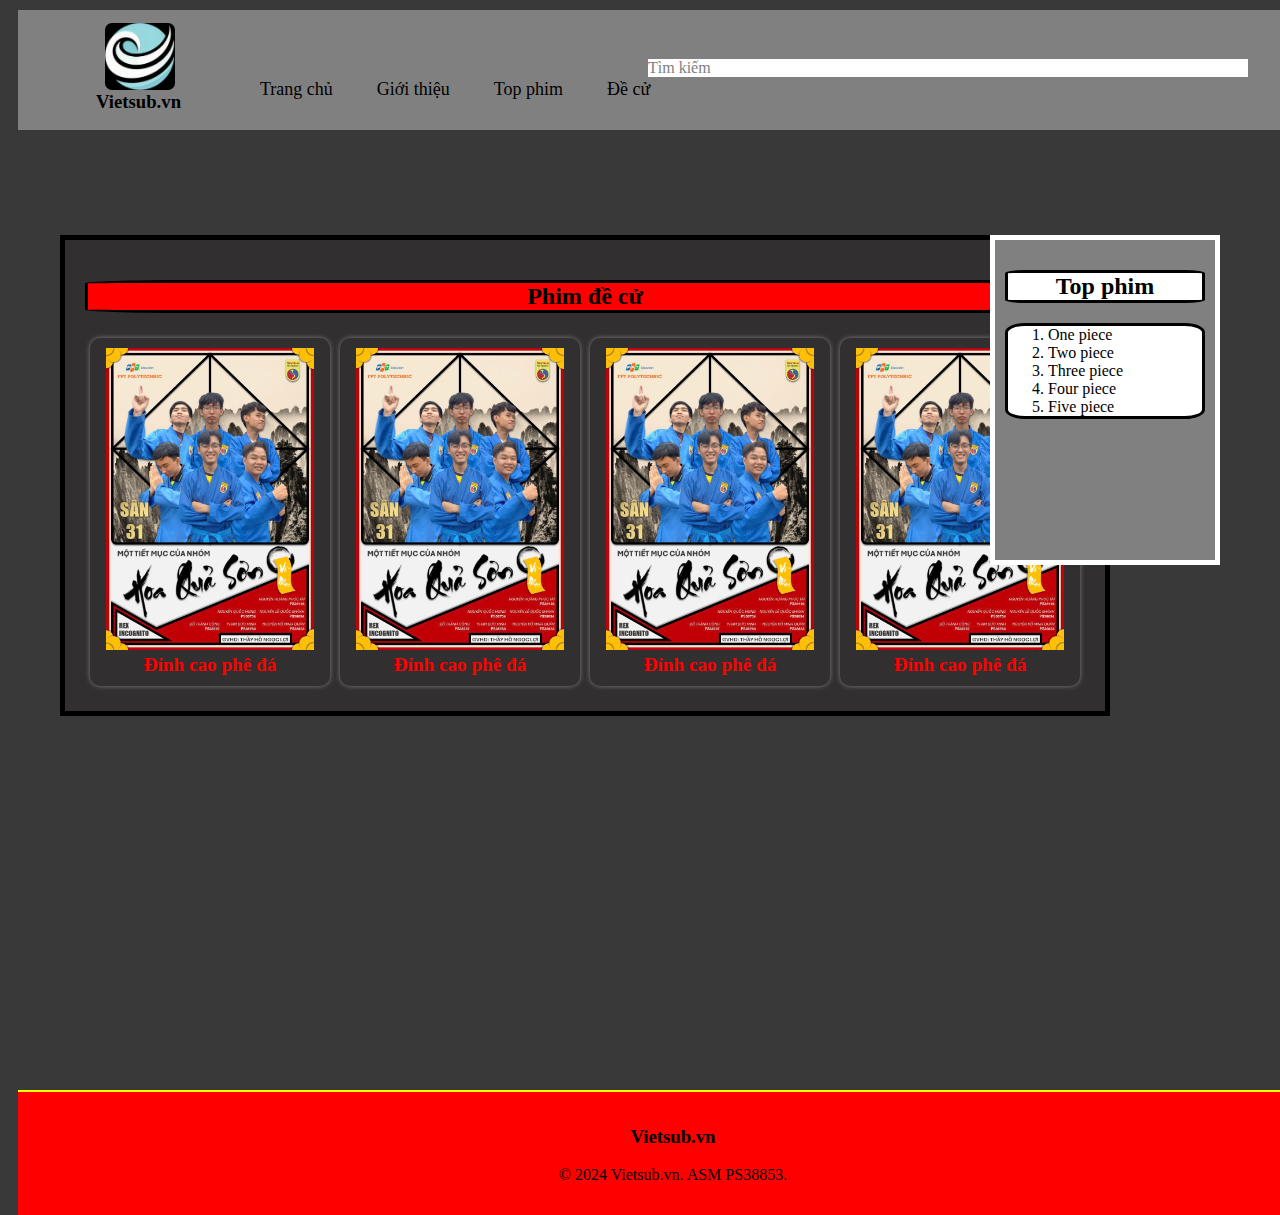
<file: index.html>
<!DOCTYPE html>
<html lang="en">
<head>
    <meta charset="UTF-8">
    <meta name="viewport" content="width=device-width, initial-scale=1.0">
    <title>ASM</title>
    <link rel="stylesheet" href="ASM.css">
</head>
<body>
    <header class="header">
        <div>
            <img id="logo" src="ze.jpg" alt="">
            <div id="tenweb">
                <h3>Vietsub.vn</h3>
            </div>
        </div>
        <nav>
            <li><a href="index.html" target="_self">Trang chủ</a></li>
            <li><a href="ASMGioiThieu.html" target="_self">Giới thiệu</a></li>
            <li><a href="ASMTopPhim.html" target="_self">Top phim</a></li>
            <li><a href="ASMDeCu.html" target="_self">Đề cử</a></li>
        </nav>
        
        <div id="search">
            Tìm kiếm
        </div>
    </header>
    <article class="phimdecu">
        <h2>Phim đề cử</h2>
        <div class="column">
            <div class="phim">
                <img src="z5815315858463_08b383e6db26606cc7c679929386bcfe.jpg" />
                <div class="ten">
                    <a href="ASMFilm.html">Đỉnh cao phê đá</a>
                </div>
            </div>
        </div>
        <!-- -------------------------- -->
        <div class="column">
            <div class="phim">
                <img src="z5815315858463_08b383e6db26606cc7c679929386bcfe.jpg" />
                <div class="ten">
                    <a href="ASMFilm.html">Đỉnh cao phê đá</a>
                </div>
            </div>
        </div>
        <!-- -------------------------- -->
        <div class="column">
            <div class="phim">
                <img src="z5815315858463_08b383e6db26606cc7c679929386bcfe.jpg" />
                <div class="ten">
                    <a href="ASMFilm.html">Đỉnh cao phê đá</a>
                </div>
            </div>
        </div>
        <!-- -------------------------- -->
        <div class="column">
            <div class="phim">
                <img src="z5815315858463_08b383e6db26606cc7c679929386bcfe.jpg" />
                <div class="ten">
                    <a href="ASMFilm.html">Đỉnh cao phê đá</a>
                </div>
            </div>
        </div>
        
    </article>
    <aside class="rank">
        <h2>Top phim</h2>
        <ol type="1">
            <li>One piece</li>
            <li>Two piece</li>
            <li>Three piece</li>
            <li>Four piece</li>
            <li>Five piece</li>
        </ol>
    </aside>
    <footer id="footer">
        <h3>Vietsub.vn</h3>
        <p>© 2024 Vietsub.vn. ASM PS38853.</p>
    </footer>
</body>
</html>
</file>
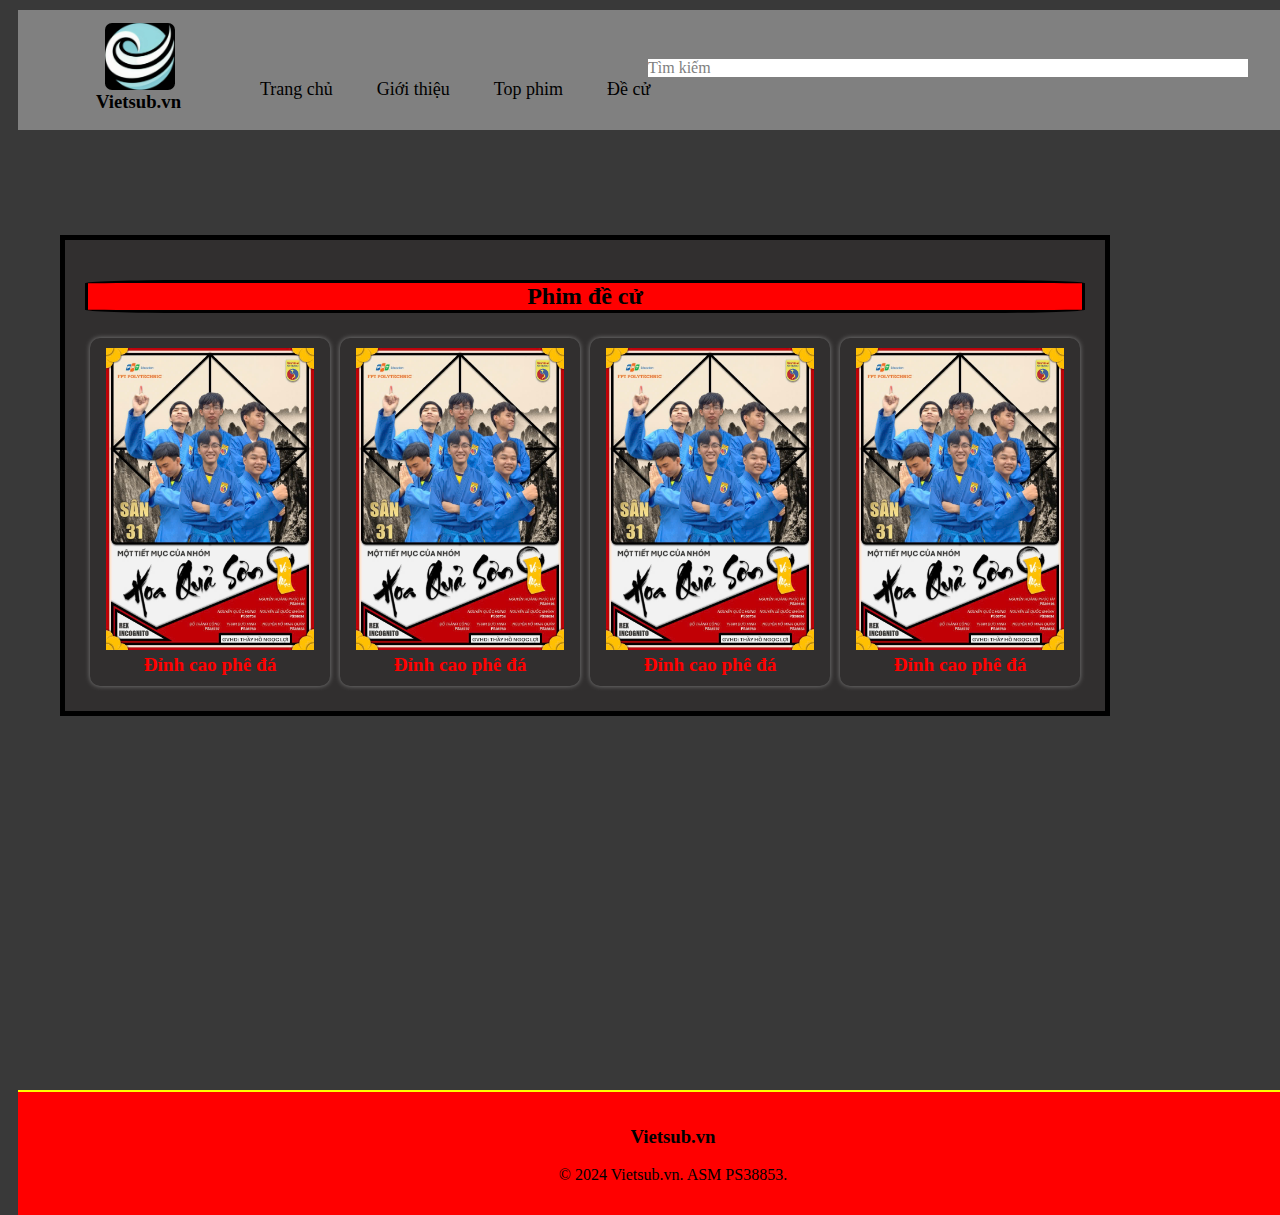
<file: ASMDeCu.html>
<!DOCTYPE html>
<html lang="en">
<head>
    <meta charset="UTF-8">
    <meta name="viewport" content="width=device-width, initial-scale=1.0">
    <title>ASM</title>
    <link rel="stylesheet" href="ASM.css">
</head>
<body>
    <header class="header">
        <div>
            <img id="logo" src="ze.jpg" alt="">
            <div id="tenweb">
                <h3>Vietsub.vn</h3>
            </div>
        </div>
        <nav>
            <li><a href="index.html" target="_self">Trang chủ</a></li>
            <li><a href="ASMGioiThieu.html" target="_self">Giới thiệu</a></li>
            <li><a href="ASMTopPhim.html" target="_self">Top phim</a></li>
            <li><a href="ASMDeCu.html" target="_self">Đề cử</a></li>
        </nav>
        
        <div id="search">
            Tìm kiếm
        </div>
    </header>
    <article class="phimdecu">
        <h2>Phim đề cử</h2>
        <div class="column">
            <div class="phim">
                <img src="z5815315858463_08b383e6db26606cc7c679929386bcfe.jpg" />
                <div class="ten">
                    <a href="ASMFilm.html">Đỉnh cao phê đá</a>
                </div>
            </div>
        </div>
        <!-- -------------------------- -->
        <div class="column">
            <div class="phim">
                <img src="z5815315858463_08b383e6db26606cc7c679929386bcfe.jpg" />
                <div class="ten">
                    <a href="ASMFilm.html">Đỉnh cao phê đá</a>
                </div>
            </div>
        </div>
        <!-- -------------------------- -->
        <div class="column">
            <div class="phim">
                <img src="z5815315858463_08b383e6db26606cc7c679929386bcfe.jpg" />
                <div class="ten">
                    <a href="ASMFilm.html">Đỉnh cao phê đá</a>
                </div>
            </div>
        </div>
        <!-- -------------------------- -->
        <div class="column">
            <div class="phim">
                <img src="z5815315858463_08b383e6db26606cc7c679929386bcfe.jpg" />
                <div class="ten">
                    <a href="ASMFilm.html">Đỉnh cao phê đá</a>
                </div>
            </div>
        </div>
        
    </article>
    <footer id="footer">
        <h3>Vietsub.vn</h3>
        <p>© 2024 Vietsub.vn. ASM PS38853.</p>
    </footer>
</body>
</html>
</file>
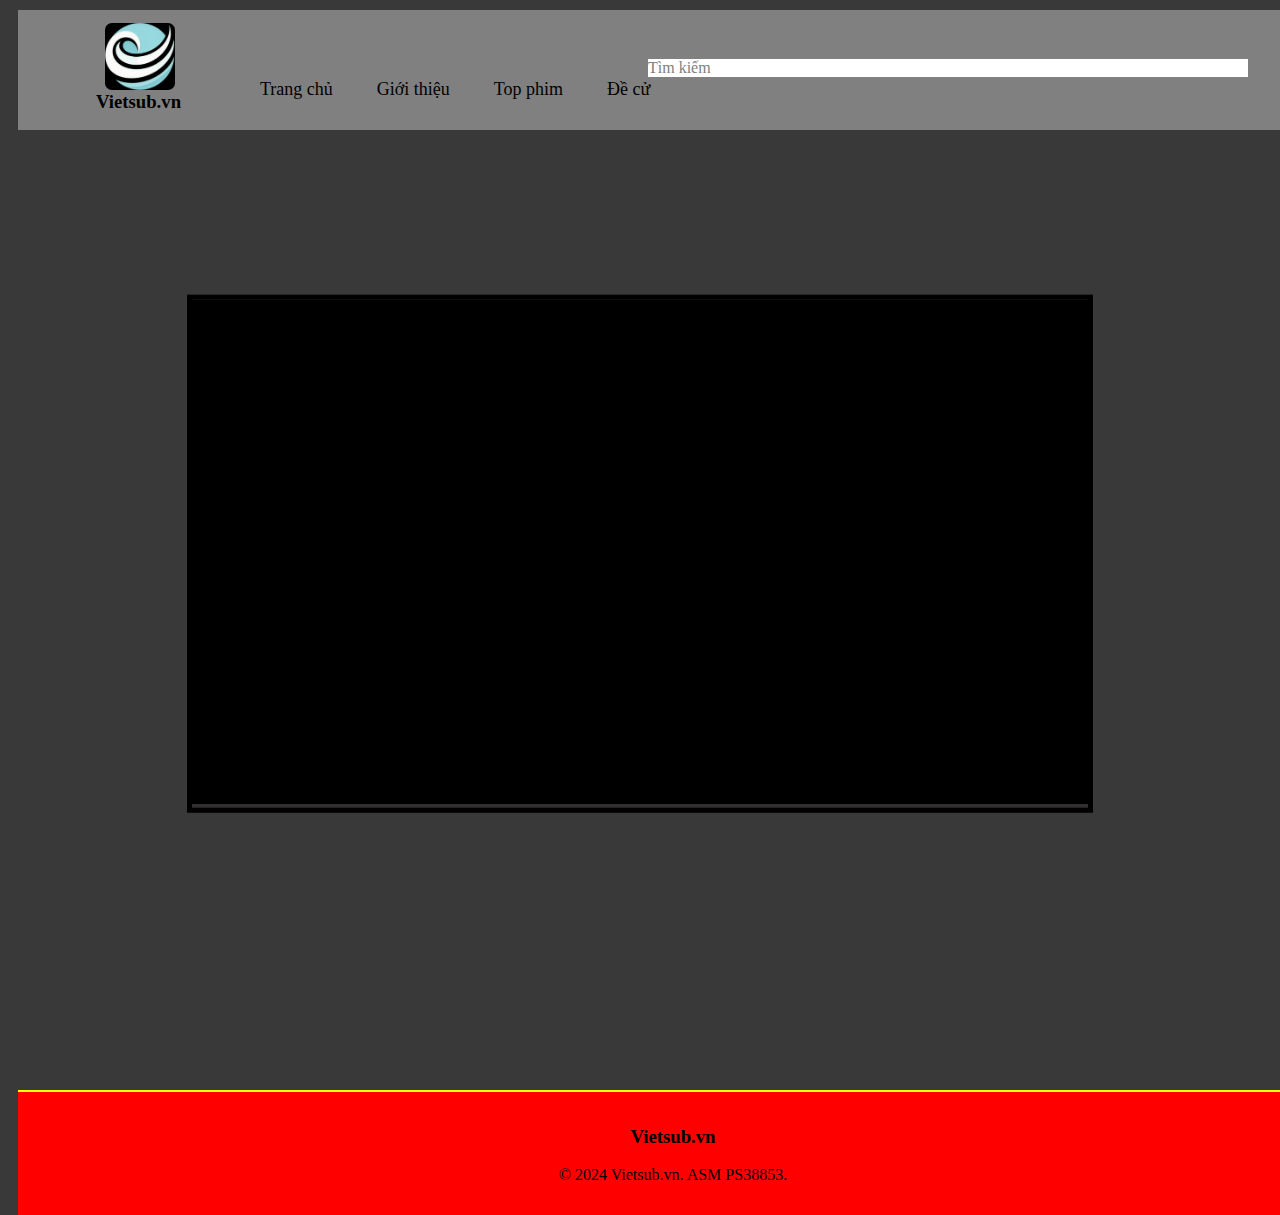
<file: ASMFilm.html>
<!DOCTYPE html>
<html lang="en">
<head>
    <meta charset="UTF-8">
    <meta name="viewport" content="width=device-width, initial-scale=1.0">
    <title>Document</title>
    <link rel="stylesheet" href="ASM.css">
</head>
<body>
    <header class="header">
        <div>
            <img id="logo" src="ze.jpg" alt="">
            <div id="tenweb">
                <h3>Vietsub.vn</h3>
            </div>
        </div>
        <nav>
            <li><a href="index.html" target="_self">Trang chủ</a></li>
            <li><a href="ASMGioiThieu.html" target="_self">Giới thiệu</a></li>
            <li><a href="ASMTopPhim.html" target="_self">Top phim</a></li>
            <li><a href="ASMDeCu.html" target="_self">Đề cử</a></li>
        </nav>
        
        <div id="search">
            Tìm kiếm
        </div>
    </header>

    <article class="film">
        <video src="FBI Open the door (VN).mp4" autoplay loop></video>
    </article>
    <footer id="footer">
        <h3>Vietsub.vn</h3>
        <p>© 2024 Vietsub.vn. ASM PS38853.</p>
    </footer>
</body>
</html>
</file>
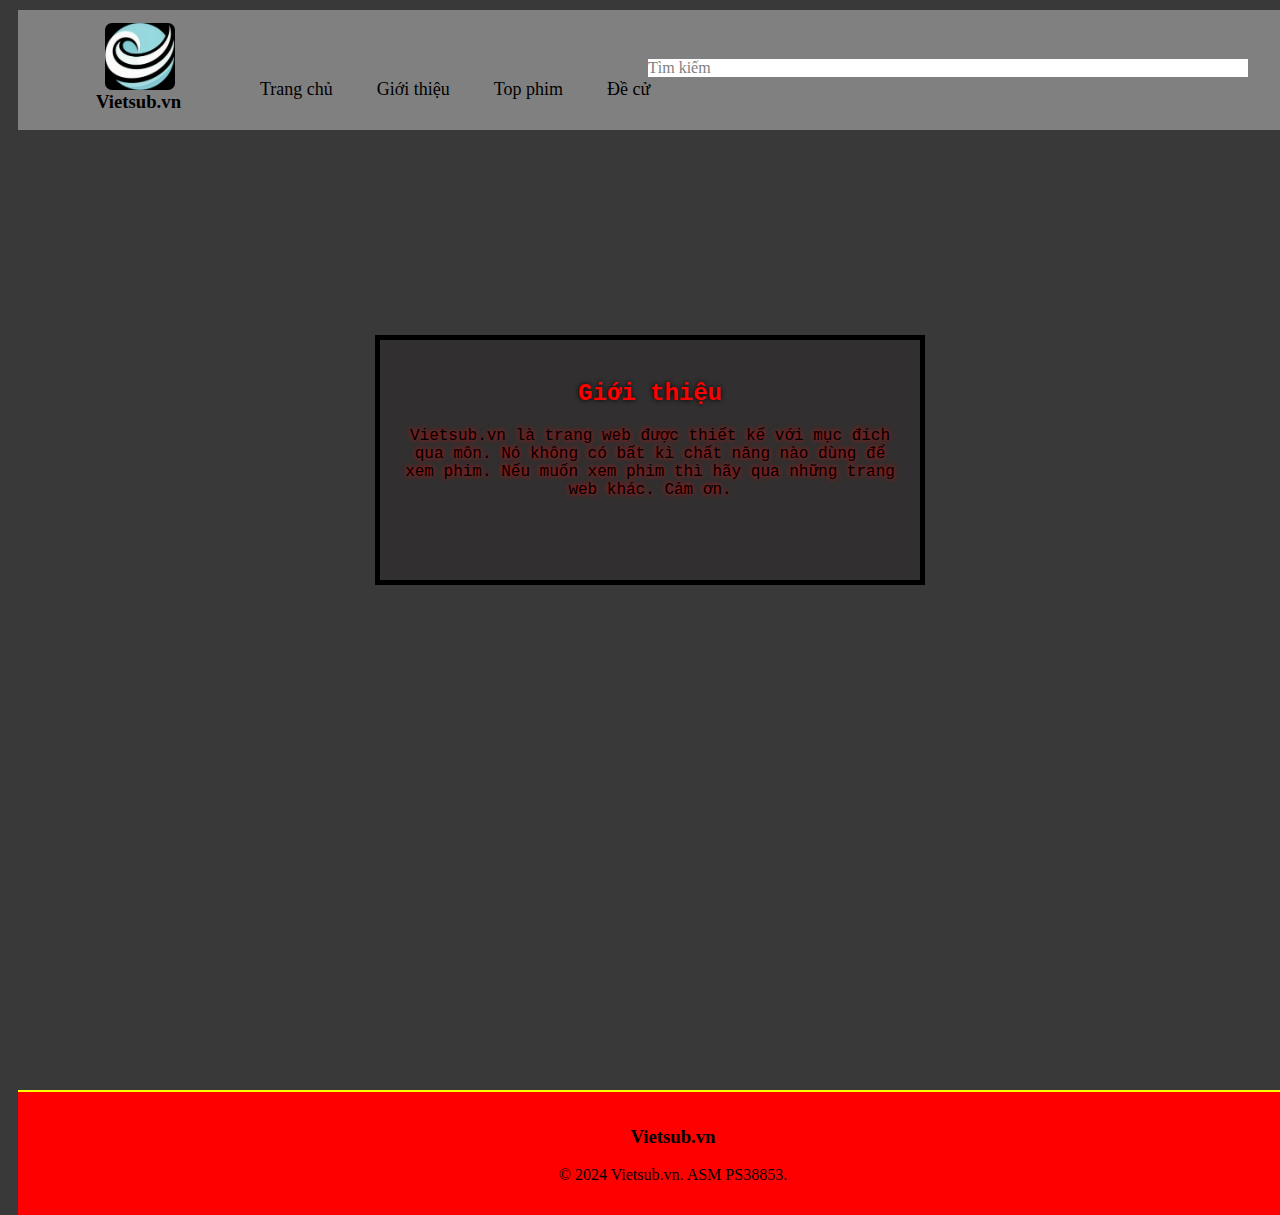
<file: ASMGioiThieu.html>
<!DOCTYPE html>
<html lang="en">
<head>
    <meta charset="UTF-8">
    <meta name="viewport" content="width=device-width, initial-scale=1.0">
    <title>ASM</title>
    <link rel="stylesheet" href="ASM.css">
</head>
<body>
    <header class="header">
        <div>
            <img id="logo" src="ze.jpg" alt="">
            <div id="tenweb">
                <h3>Vietsub.vn</h3>
            </div>
        </div>
        <nav>
            <li><a href="index.html" target="_self">Trang chủ</a></li>
            <li><a href="ASMGioiThieu.html" target="_self">Giới thiệu</a></li>
            <li><a href="ASMTopPhim.html" target="_self">Top phim</a></li>
            <li><a href="ASMDeCu.html" target="_self">Đề cử</a></li>
        </nav>
        
        <div id="search">
            Tìm kiếm
        </div>
    </header>
    <article  id="gioithieu">
        <h2>Giới thiệu</h2>
        <div>
            Vietsub.vn là trang web được thiết kế với mục đích qua môn. Nó không có bất kì chất năng nào dùng để xem phim. Nếu muốn xem phim thì hãy qua những trang web khác. Cảm ơn.
        </div>
    </article>
    <script src="https://uhchat.net/code.php?f=85b573"></script>
    <footer id="footer">
        <h3>Vietsub.vn</h3>
        <p>© 2024 Vietsub.vn. ASM PS38853.</p>
    </footer>
</body>
</html>
</file>
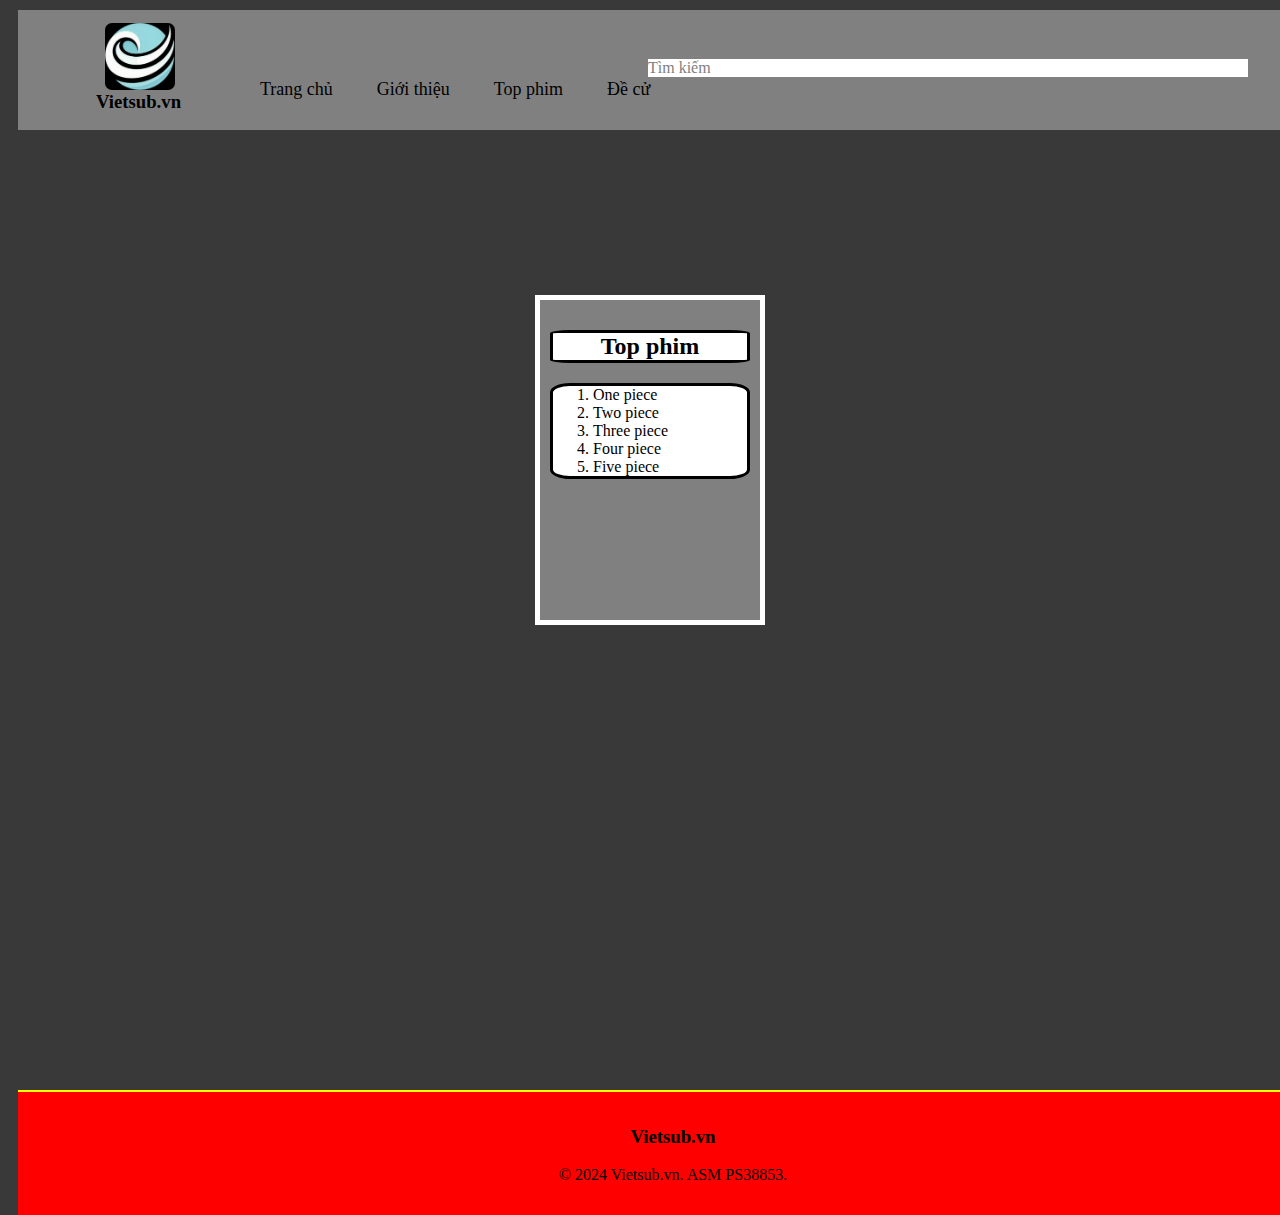
<file: ASMTopPhim.html>
<!DOCTYPE html>
<html lang="en">
<head>
    <meta charset="UTF-8">
    <meta name="viewport" content="width=device-width, initial-scale=1.0">
    <title>ASM</title>
    <link rel="stylesheet" href="ASM.css">
</head>
<body>
    <header class="header">
        <div>
            <img id="logo" src="ze.jpg" alt="">
            <div id="tenweb">
                <h3>Vietsub.vn</h3>
            </div>
        </div>
        <nav>
            <li><a href="index.html" target="_self">Trang chủ</a></li>
            <li><a href="ASMGioiThieu.html" target="_self">Giới thiệu</a></li>
            <li><a href="ASMTopPhim.html" target="_self">Top phim</a></li>
            <li><a href="ASMDeCu.html" target="_self">Đề cử</a></li>
        </nav>
        
        <div id="search">
            Tìm kiếm
        </div>
    </header>
    <aside class="rank" style="position: absolute; top: 50%; left: 50%; transform: translate(-50%, -50%);">
        <h2>Top phim</h2>
        <ol type="1">
            <li>One piece</li>
            <li>Two piece</li>
            <li>Three piece</li>
            <li>Four piece</li>
            <li>Five piece</li>
        </ol>
    </aside>
    <footer id="footer">
        <h3>Vietsub.vn</h3>
        <p>© 2024 Vietsub.vn. ASM PS38853.</p>
    </footer>
</body>
</html>
</file>
<file: ASM.css>
.header{
    background-color: gray;
    width: 100%;
    height: 100px;
    padding: 10px;
    margin: 10px;
    position: absolute;
    top: 0;
}
#logo{
    width: 70px;
    position: absolute;
    top: 13px;
    left: 87px;
    background-color: black;
    border-radius: 10%;
}
#tenweb{
    position: absolute;
    top: 62px;
    left: 78px;
}
#gioithieu{
    text-align: center;
    background-color: rgb(49, 47, 47);
    border: 5px solid black;
    width: 500px;
    min-height: 200px;
    padding: 20px;
    margin: 10px;
    position: absolute;
    top: 50%;
    left: 50%;
    transform: translate(-50%, -50%);
}
#gioithieu h2{
    font-family: 'Courier New', Courier, monospace;
    color: red;
    text-shadow: 0 0 5px black;
}
#gioithieu div{
    font-family: 'Courier New', Courier, monospace;
    color: black;
    text-shadow: 0 0 5px red;
}
.header nav li{
    display: inline-block;
    margin-right: 20px;
    position:relative;
    top: 49px;
    right: -222px;
}
.header nav li a{
    color: black;
    text-decoration: none;
    font-size: large;
    padding: 10px;
    display: block;
}
.header nav li a:hover{
    color: red;
    font-size: larger;
}
body{
    background-color: rgb(57, 57, 57);
}
#search{
    position: absolute;
    top: 49px;
    right: 70px;
    color: gray;
    background-color: white;
    width: 600px;
}
.phimdecu{
    background-color: rgb(49, 47, 47);
    border: 5px solid black;
    width: 1000px;
    min-height: 300px;
    float: left;
    position: absolute;
    left: 50px;
    top: 25%;
    padding: 20px;
    margin: 10px;
}
.phimdecu h2{
    background-color: red;
    border-radius: 10%;
    border: 3px solid black;
    text-align: center;
}
.rank{
    background-color: grey;
    border: 5px solid white;
    width: 200px;
    min-height: 300px;
    float: right;
    position: absolute;
    right: 50px;
    top: 25%;
    padding: 10px;
    margin: 10px;
    
}
.rank h2{
    background-color: white;
    border-radius: 10%;
    border: 3px solid black;
    text-align: center;
}
.rank ol{
    background-color: white;
    border-radius: 10%;
    border: 3px solid black;
}
.column{
    width: 25%;
    float: left;
}
.phim{
    border-radius: 10px 10px 10px 10px;
    box-shadow: 0 0 5px gray;
    padding: 10px;
    margin: 5px;
    text-align: center;
}
.phim:hover{
    box-shadow: 0 0 5px red;
}
.phim .ten a{
    color: red;
    font-weight: bold;
    font-size: larger;
    text-decoration: none;
}
.phim .ten a:hover{
    color: black;
}
.phim img{
    max-width: 95%;
}
/* --------- */
#footer{
    background-color: red;
    color: black;
    text-align: center;
    padding: 15px;
    margin: 10px;
    position: absolute;
    top: 120%;
    display: inline-block;
    width: 100%;
    min-height: 10px;
    border-top: 2px double yellow;
}
.film{
    background-color: rgb(49, 47, 47);
    border: 5px solid black;
    width: 70%;
    min-height: 340px;
    position: absolute;
    top: 50%;
    left: 50%;
    transform: translate(-50%, -30%);
    text-align: center;

}
.film video{
    width: 100%;
    height: 50%;
}
</file>
